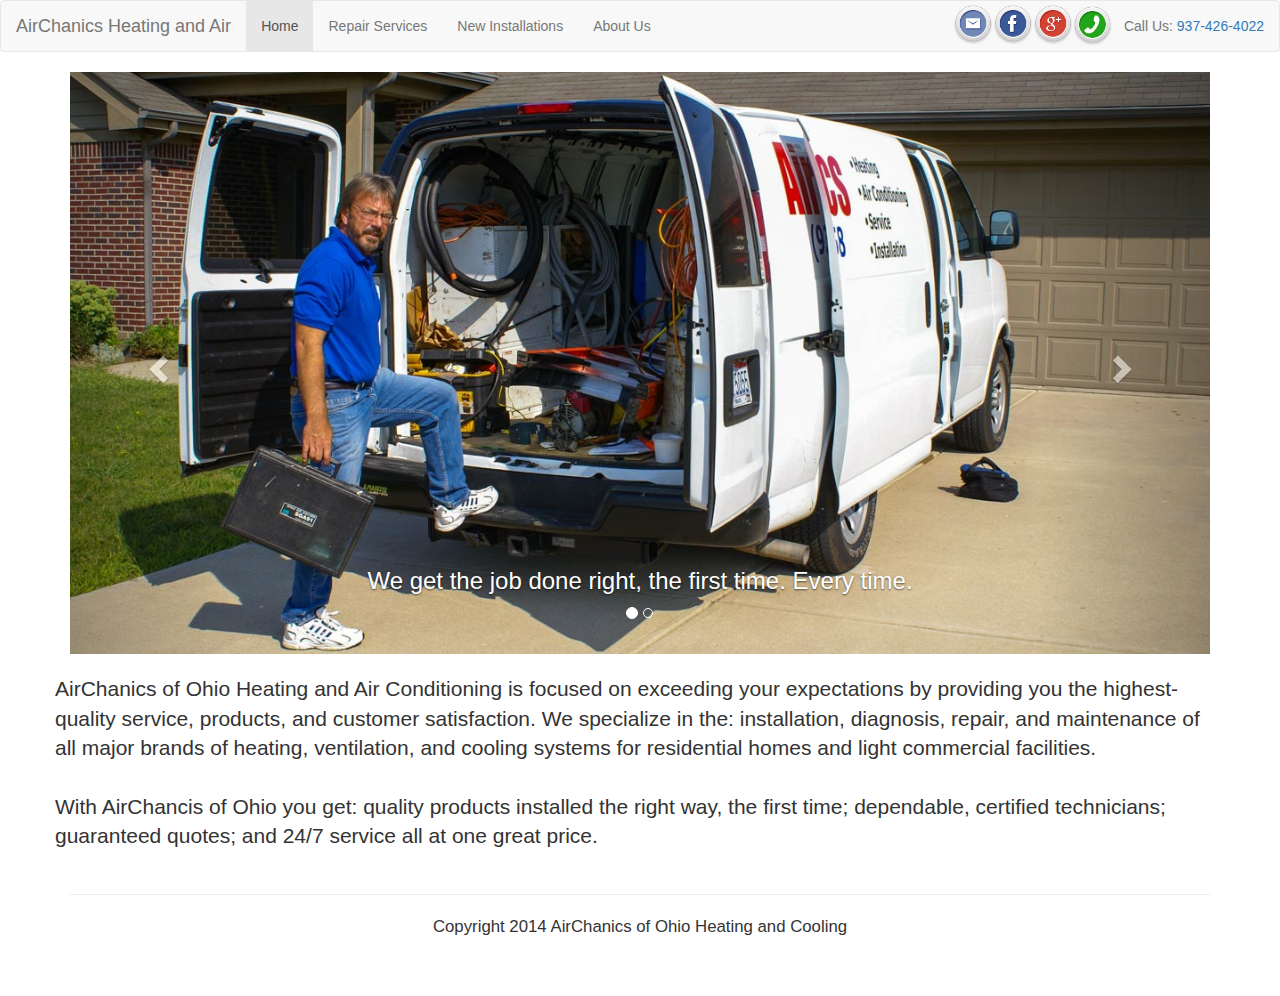
<file: index.html>
<!DOCTYPE html>
<html lang="en">
<head>
   <title>AirChanics of Ohio - Home</title>
   <meta name="description" content="AirChanics of Ohio - Dayton, OH. Heating and Air Conditioning Specialists">
   <meta name="keywords" content="AirChanics of Ohio, Dayton, OH
AirChanics
Heating and Cooling
Heating &amp; Cooling
Heating and Air Conditioning
Heating &amp; Air Conditioning
Goodman
Amana
Bryant
Carrier
Trane
heating
cooling
air conditioning
heat
furnace
furnaces
conditioners
install
repair
HVAC
AirChanics of Ohio
Dayton
OH
AirChanics Heating and Cooling
Beavercreek
Centerville
Springfield
McAfee">
   <meta http-equiv="content-type" content="text/html;charset=UTF-8">
   <script src="http://ajax.googleapis.com/ajax/libs/jquery/1.10.2/jquery.min.js"></script>
   <link rel="stylesheet" href="http://netdna.bootstrapcdn.com/bootstrap/3.0.3/css/bootstrap.min.css">
   <link rel="stylesheet" type="text/css" href="style.css">
   <script src="http://netdna.bootstrapcdn.com/bootstrap/3.0.3/js/bootstrap.min.js"></script>
   <meta name="viewport" content="width=device-width, initial-scale=1.0">

    <script>
      (function(i,s,o,g,r,a,m){i['GoogleAnalyticsObject']=r;i[r]=i[r]||function(){
         (i[r].q=i[r].q||[]).push(arguments)},i[r].l=1*new Date();a=s.createElement(o),
            m=s.getElementsByTagName(o)[0];a.async=1;a.src=g;m.parentNode.insertBefore(a,m)
      })(window,document,'script','//www.google-analytics.com/analytics.js','ga');
      ga('create', 'UA-35510225-3', 'airchanicshvac.com');
      ga('send', 'pageview');
   </script>
</head>
<body>
   <nav class="navbar navbar-default" role="navigation">
     <div class="navbar-header">
       <button type="button" class="navbar-toggle" data-toggle="collapse" data-target="#bs-example-navbar-collapse-1">
         <span class="sr-only">Toggle navigation</span>
         <span class="icon-bar"></span>
         <span class="icon-bar"></span>
         <span class="icon-bar"></span>
       </button>
       <a class="navbar-brand" href="index.html">AirChanics Heating and Air</a>
     </div>

     <div class="collapse navbar-collapse" id="bs-example-navbar-collapse-1">
       <ul class="nav navbar-nav">
         <li class="active"><a href="index.html">Home</a></li>
         <li><a href="repair.html">Repair Services</a></li>
         <li><a href="new.html">New Installations</a></li>
         <li><a href="about.html">About Us</a></li>
       </ul>
      <ul class="nav navbar-nav navbar-right">
         <li><a class="icon-link" href="mailto:airchanics@gmail.com" style="padding:0;"><img class="icon" src="email.png" alt="Email"></a></li>
         <li><a class="icon-link" href="http://www.facebook.com/airchanicsofohio" target="_blank" style="padding:0;"><img class="icon" src="facebook.png" alt="Facebook"></a></li>
         <li><a href="https://plus.google.com/107964912891951329356" target="_blank" style="padding:0;"><img class="icon" src="googleplus.png" alt="Google+"></a></li>
         <li><img class="icon" src="phone.png" alt="Phone"></li>
         <li><p class="navbar-text">Call Us: <a id="tel-link" href="tel:937-426-4022">937-426-4022</a></p></li>
      </ul>
     </div>
   </nav>

   <div class="container">
      <div id="carousel-example-generic" class="carousel slide" data-ride="carousel">
        <!-- Indicators -->
        <ol class="carousel-indicators">
          <li data-target="#carousel-example-generic" data-slide-to="0" class="active"></li>
          <li data-target="#carousel-example-generic" data-slide-to="1"></li>
        </ol>

        <!-- Wrapper for slides -->
        <div class="carousel-inner">
          <div class="item active">
            <img src="AirChanics-036.jpg" alt="Image cannot be displayed.">
            <div class="carousel-caption">
               <h3>We get the job done right, the first time. Every time.</h3>
            </div>
          </div>

          <div class="item">
            <img src="AirChanics-077.jpg" alt="Image cannot be displayed.">
            <div class="carousel-caption">
               <h3>We strive for customer satisfaction.</h3>
            </div>
          </div>
        </div>
        <a class="left carousel-control" href="#carousel-example-generic" data-slide="prev">
          <span class="glyphicon glyphicon-chevron-left"></span>
        </a>
        <a class="right carousel-control" href="#carousel-example-generic" data-slide="next">
          <span class="glyphicon glyphicon-chevron-right"></span>
        </a>
      </div>
      <br>
      <div class="row">
         <div class="span6 offset4">
            <p class="lead">AirChanics of Ohio Heating and Air Conditioning is focused on exceeding your expectations by providing you the highest-quality service, products, and customer satisfaction. We specialize in the: installation, diagnosis, repair, and maintenance of all major brands of heating, ventilation, and cooling systems for residential homes and light commercial facilities.
            <br><br>
            With AirChancis of Ohio you get: quality products installed
            the right way, the first time; dependable, certified technicians; guaranteed quotes; and 24/7 service all at one great price.</p>
         </div>
      </div>

      <div class="footer">
         <hr><p>Copyright 2014 AirChanics of Ohio Heating and Cooling</p>
      </div>
   </div>

   <script type="text/javascript">
    var _gaq = _gaq || [];
    _gaq.push(['_setAccount', 'UA-35510225-3']);
    _gaq.push(['_trackPageview']);

    (function() {
      var ga = document.createElement('script'); ga.type = 'text/javascript'; ga.async = true;
      ga.src = ('https:' == document.location.protocol ? 'https://ssl' : 'http://www') + '.google-analytics.com/ga.js';
      var s = document.getElementsByTagName('script')[0]; s.parentNode.insertBefore(ga, s);
    })();
  </script>
</body>
</html>
</file>
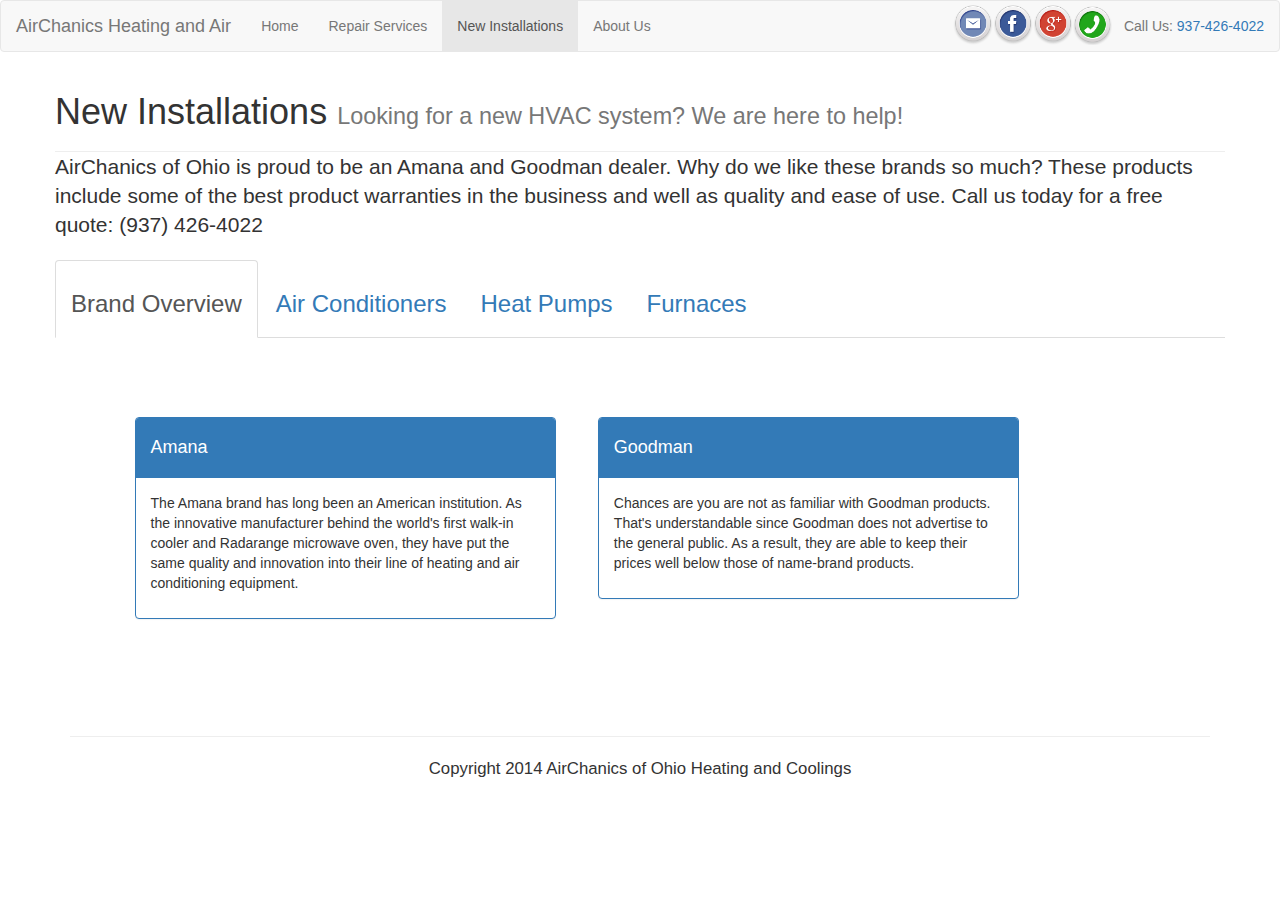
<file: new.html>
<!DOCTYPE html>
<html lang="en">
<head>
   <title>AirChanics of Ohio - New Installations</title>
   <meta name="description" content="AirChanics of Ohio Heating and Air Conditioning is focused on exceeding your expectations by providing you the highest-quality service, products, and customer satisfaction. We specialize in the: installation, diagnosis, repair, and maintenance of all major brands of heating, ventilation, and cooling systems for residential homes and light commercial facilities. AirChanics of Ohio, Dayton, OH AirChanics Heating and Cooling Heating & Cooling Heating and Air Conditioning Heating & Air Conditioning Goodman Amana Bryant Carrier Trane">
   <meta name="keywords" content="AirChanics of Ohio, Dayton, OH
AirChanics
Heating and Cooling
Heating &amp; Cooling
Heating and Air Conditioning
Heating &amp; Air Conditioning
Goodman
Amana
Bryant
Carrier
Trane
heating
cooling
air conditioning
heat
furnace
furnaces
conditioners
install
repair
HVAC
AirChanics of Ohio
Dayton
OH
AirChanics Heating and Cooling
Beavercreek
Centerville
Springfield
McAfee">
   <meta http-equiv="content-type" content="text/html;charset=UTF-8">
   <script src="http://ajax.googleapis.com/ajax/libs/jquery/1.10.2/jquery.min.js"></script>
   <link rel="stylesheet" href="http://netdna.bootstrapcdn.com/bootstrap/3.0.3/css/bootstrap.min.css">
   <link rel="stylesheet" type="text/css" href="style.css">
   <script src="http://netdna.bootstrapcdn.com/bootstrap/3.0.3/js/bootstrap.min.js"></script>
   <meta name="viewport" content="width=device-width, initial-scale=1.0">

   <script type="text/javascript">
      var def = {
         SEER: 'SEER is the Seasonal Energy Efficiency Ratio. Central air conditioners are rated according to their seasonal energy efficiency ratio (SEER). SEER indicates the relative amount of energy needed to provide a specific cooling output. Many older systems have SEER ratings of 6 or less. The minimum SEER allowed today is 13. Look for the ENERGY STAR&reg; label for central air conditioners with SEER ratings of 13 or greater, but consider using air conditioning equipment with higher SEER ratings for greater energy savings.',
         AFUE: 'AFUE stands for Annual Fuel Utilization Efficiency. Specifically, AFUE is the ratio of annual heat output of the furnace or boiler compared to the total annual fossil fuel energy consumed by a furnace or boiler. An AFUE of 90% means that 90% of the energy in the fuel becomes heat for the home and the other 10% escapes up the chimney and elsewhere. AFUE doesn\'t include the heat losses of the duct system or piping, which can be as much as 35% of the energy for output of the furnace when ducts are located in the attic, garage, or other partially conditioned or unconditioned space. When choosing a furnace system, the higher the AFUE rating the better.',
         HSPF: 'HSPF stands for Heating Seasonal Performance Factor. Similar to SEER and AFUE, a higher HSPF rating corresponds to greater efficiency. This translates into greater energy savings.',
         HVAC: 'HVAC stands for Heating Ventilation and Air Conditioning.'
      }

      $(document).ready(function(){
         $("#type-tabs li a").click(function(e){
            e.preventDefault();
            $(this).tab('show');
         });

         $("a[rel=popover]").each(function(){
            $(this).popover({
               placement: 'auto',
               html: true,
               trigger: 'hover',
               content: def[this.textContent],
               title: this.textContent
            });
         });
      });
   </script>

   <script>
      (function(i,s,o,g,r,a,m){i['GoogleAnalyticsObject']=r;i[r]=i[r]||function(){
         (i[r].q=i[r].q||[]).push(arguments)},i[r].l=1*new Date();a=s.createElement(o),
            m=s.getElementsByTagName(o)[0];a.async=1;a.src=g;m.parentNode.insertBefore(a,m)
      })(window,document,'script','//www.google-analytics.com/analytics.js','ga');
      ga('create', 'UA-35510225-3', 'airchanicshvac.com');
      ga('send', 'pageview');
   </script>
</head>
<body>
   <nav class="navbar navbar-default" role="navigation">
      <div class="navbar-header">
         <button type="button" class="navbar-toggle" data-toggle="collapse" data-target="#bs-example-navbar-collapse-1">
            <span class="sr-only">Toggle navigation</span>
            <span class="icon-bar"></span>
            <span class="icon-bar"></span>
            <span class="icon-bar"></span>
         </button>
         <a class="navbar-brand" href="index.html">AirChanics Heating and Air</a>
      </div>

      <div class="collapse navbar-collapse" id="bs-example-navbar-collapse-1">
         <ul class="nav navbar-nav">
            <li><a href="index.html">Home</a></li>
            <li><a href="repair.html">Repair Services</a></li>
            <li class="active"><a href="new.html">New Installations</a></li>
            <li><a href="about.html">About Us</a></li>
         </ul>
         <ul class="nav navbar-nav navbar-right">
            <li><a class="icon-link" href="mailto:airchanics@gmail.com" style="padding:0;"><img class="icon" src="email.png" alt="Email"></a></li>
            <li><a class="icon-link" href="http://www.facebook.com/airchanicsofohio" target="_blank" style="padding:0;"><img class="icon" src="facebook.png" alt="Facebook"></a></li>
            <li><a href="https://plus.google.com/107964912891951329356" target="_blank" style="padding:0;"><img class="icon" src="googleplus.png" alt="Google+"></a></li>
            <li><img class="icon" src="phone.png" alt="Phone"></li>
            <li><p class="navbar-text">Call Us: <a id="tel-link" href="tel:937-426-4022">937-426-4022</a></p></li>
         </ul>
      </div>
   </nav>
   <div class="container">
      <div class="row">
         <div class="page-header no-margin">
            <h1>New Installations <small>Looking for a new HVAC system? We are here to help!</small> </h1>
         </div>
         <p class="lead">AirChanics of Ohio is proud to be an Amana and Goodman dealer. Why do we like these brands so much? These products include some of the best product warranties in the business and well as quality and ease of use. Call us today for a free quote: (937) 426-4022</p>

         <ul class="nav nav-tabs" id="type-tabs">
            <li class="active"><a href="#overview" data-toggle="tab"><h3>Brand Overview</h3></a></li>
            <li><a href="#ac" data-toggle="tab"><h3>Air Conditioners</h3></a></li>
            <li><a href="#heat-pump" data-toggle="tab"><h3>Heat Pumps</h3></a></li>
            <li><a href="#furnace" data-toggle="tab"><h3>Furnaces</h3></a></li>
         </ul>
         <div class="tab-content">
            <div class="tab-pane fade in active" id="overview">
               <br>
               <div id="overview-panel">
                  <div class="panel panel-primary pull-left" style="display:inline">
                     <div class="panel-heading"><h4>Amana</h4></div>
                     <div class="panel-body"><p>The Amana brand has long been an American institution. As the innovative manufacturer behind the world's first walk-in cooler and Radarange microwave oven, they have put the same quality and innovation into their line of heating and air conditioning equipment.</p></div>
                  </div>

                  <div class="panel panel-primary pull-left" style="display:inline">
                     <div class="panel-heading"><h4>Goodman</h4></div>
                     <div class="panel-body"><p>Chances are you are not as familiar with Goodman products. That's understandable since Goodman does not advertise to the general public. As a result, they are able to keep their prices well below those of name-brand products.</p></div>
                  </div>
               </div>
            </div>

            <div class="tab-pane fade" id="ac">
               <br>
               <div class="panel panel-primary">
                  <div class="panel-heading"><h3 class="no-margin">Amana</h3></div>
                  <div class="panel-body">
                     <div class="row">
                        <div class="col-md-8">
                           <h4>Overview</h4>
                           <p>Don&#39;t risk the loss of indoor comfort of your home. For long-lasting performance, we suggest you choose an Amana&reg; brand central air conditioning system in your home. Keep your home cool, lower your energy costs, and enjoy our best limited warranty protection for peace of mind. With the Amana&reg; brand reliable, long-lasting product performance is our top priority. We achieve that goal through superior craftsmanship and world-class manufacturing processes, which help ensure that Amana brand products are the best we can provide to you. To meet our high standards, our products go through our most rigorous quality assurance scrutiny.</p>
                        </div>
                        <img src="amana-ac.jpg" class="img-responsive col-md-2 col-md-offset-1" style="max-height:200px;" alt="Amana AC">
                     </div>
                     <h4>Features Offered</h4>
                     <ul>
                        <li>13 - 18 <a rel="popover">SEER</a></li>
                        <li>Lifetime Unit Replacement</li>
                        <li>Lifetime Compressor Limited Warranty</li>
                        <li>10 Year Parts Limited Warranty</li>
                        <li>R-410A Eco-friendly Refrigerant</li>
                     </ul>
                     <h4>Additional Information</h4>
                     <p>For additional information give us a call at: (937) 426-4022. You can also visit the manufacturer's website to learn more about Amana air conditioners: <a href="http://www.amana-hac.com/Products/AirConditioners/tabid/1538/Default.aspx" target="_blank">About Amana Air Conditioners</a></p>
                  </div>
               </div>

               <div class="panel panel-primary">
                  <div class="panel-heading"><h3 class="no-margin">Goodman</h3></div>
                  <div class="panel-body">
                     <div class="row">
                        <div class="col-md-8">
                           <h4>Overview</h4>
                           <p>The Goodman brand has a central air conditioning system that is perfect for your home - at a refreshingly affordable price. Even on the hottest days of the year, you can keep your home cool and comfortable while enjoying low energy costs with a high-efficiency Goodman brand air conditioner. Don't choose between affordability, durability, and optimum cooling comfort.  Install a Goodman brand air conditioner and get all three - and what we believe to be the best warranty protection in the heating and cooling industry. As you review the various Goodman brand air conditioners, remember that higher <a rel="popover">SEER</a> numbers reflect the most energy-efficient systems. All Goodman brand air conditioners come with outstanding warranty coverage.</p>
                        </div>
                        <img src="goodman-ac.jpg" class="col-md-2 col-md-offset-1" alt="Goodman AC">
                     </div>
                     <h4>Features Offered</h4>
                     <ul>
                        <li>13 - 18 <a rel="popover">SEER</a></li>
                        <li>Lifetime Compressor Limited Warranty</li>
                        <li>10 Year Unit Replacement Warranty</li>
                        <li>10 Year Parts Limited Warranty</li>
                        <li>R-410A Eco-friendly Refrigerant</li>
                     </ul>
                     <h4>Additional Information</h4>
                     <p>For additional information give us a call at: (937) 426-4022. You can also visit the manufacturer's website to learn more about Goodman air conditioners: <a href="http://www.goodmanmfg.com/ResidentialProducts/AirConditioners/tabid/1307/Default.aspx" target="_blank">About Goodman Air Conditioners</a></p>
                  </div>
               </div>
            </div>

            <div class="tab-pane fade" id="heat-pump">
               <br>
               <div class="panel panel-primary">
                  <div class="panel-heading"><h3 class="no-margin">Amana</h3></div>
                  <div class="panel-body">
                     <div class="row">
                        <div class="col-md-8">
                           <h4>Overview</h4>
                           <p>Premium Durability, Efficiency, Reliability, and Performance You Can Trust. Amana&reg; brand heat pumps are designed to provide both cooling and heating indoor comfort from a single unit. With the Amana&reg; brand reliable, long-lasting product performance is our top priority. We achieve that goal through superior craftsmanship and world-class manufacturing processes, which help ensure that Amana&reg; brand products are the best we can provide to you. To meet our high standards, our products go through our most rigorous quality-assurance scrutiny. And, be certain to compare our outstanding limited warranties on all Amana brand heat pumps. For the greatest energy efficiency savings, select a heat pump system with the highest <a rel="popover">SEER</a> and <a rel="popover">HSPF</a> ratings.</p>
                        </div>
                        <img src="amana-heat-pump.jpg" class="img-responsive col-md-2 col-md-offset-1" style="max-height:200px;" alt="Amana Heat Pump">
                     </div>
                     <h4>Features Offered</h4>
                     <ul>
                        <li>13 - 18 <a rel="popover">SEER</a></li>
                        <li>Lifetime Unit Replacement Limited Warranty</li>
                        <li>Lifetime Compressor Limited Warranty</li>
                        <li>10 Year Parts Limited Warranty</li>
                        <li>R-410A Eco-friendly Refrigerant</li>
                     </ul>
                     <h4>Additional Information</h4>
                     <p>For additional information give us a call at: (937) 426-4022. You can also visit the manufacturer's website to learn more about Amana heat pumps: <a href="http://www.amana-hac.com/Products/HeatPumps/OurHeatPumpFeatures/tabid/1883/Default.aspx" target="_blank">About Amana Heat Pumps</a></p>
                  </div>
               </div>

               <div class="panel panel-primary">
                  <div class="panel-heading"><h3 class="no-margin">Goodman</h3></div>
                  <div class="panel-body">
                     <div class="row">
                        <div class="col-md-8">
                           <h4>Overview</h4>
                           <p>Enjoy year-round indoor comfort with a Goodman&reg; brand heat pump. These units provide both cooling and heating comfort from a single system. High-efficiency heat pumps can lower the cost of keeping your home completely comfortable all year. The Goodman brand offers a full line of heat pump systems so you are certain to find the perfect system to fit your budget. Plus you will get comfort from what we believe to be the best warranty protection in the heating and cooling industry. For the greatest energy-efficiency savings, select a heat pump system with the highest <a rel="popover">SEER</a> and <a rel="popover">HSPF</a> ratings.</p>
                        </div>
                        <img src="goodman-heat-pump.jpg" class="img-responsive col-md-2 col-md-offset-1" alt="Goodman Heat Pump">
                     </div>
                     <h4>Features Offered</h4>
                     <ul>
                        <li>13 - 18 <a rel="popover">SEER</a></li>
                        <li>Lifetime Compressor Warranty</li>
                        <li>10 Year Replacement Limited Warranty</li>
                        <li>10 Year Parts Limited Warranty</li>
                        <li>R-410A Eco-friendly Refrigerant</li>
                     </ul>
                     <h4>Additional Information</h4>
                     <p>For additional information give us a call at: (937) 426-4022. You can also visit the manufacturer's website to learn more about Goodman heat pumps: <a href="http://www.goodmanmfg.com/ResidentialProducts/HeatPumps/OurHeatPumpFeatures/tabid/1882/Default.aspx" target="_blank">About Goodman Heat Pumps</a></p>
                  </div>
               </div>
            </div>

            <div class="tab-pane fade" id="furnace">
               <br>
               <div class="panel panel-primary">
                  <div class="panel-heading"><h3 class="no-margin">Amana</h3></div>
                  <div class="panel-body">
                     <div class="row">
                        <div class="col-md-8">
                           <h4>Overview</h4>
                           <p>With the Amana&reg; brand reliable, long-lasting product performance is our top priority. We achieve that goal through superior craftsmanship and world-class manufacturing processes, which help ensure that Amana brand products are the best we can provide to you. To meet our high standards, our products go through our most rigorous quality assurance scrutiny. Our engineers are constantly improving each Amana brand product by incorporating the very latest in technology, design and efficiency.<br><br>
                           The full line of Amana&reg; brand gas furnaces use a unique, award-winning primary heat exchanger design that continues to set reliability records in our testing laboratory.<br><br>
                           Modulating Gas Furnaces feature self-calibrating gas valves that allow modulating performance from 35% to 100% and offer outstanding levels of comfort, efficiency, and quiet performance.<br><br>
                           Variable-Speed Gas Furnaces quickly, quietly, and efficiently deliver outstanding levels of warm comfort and reliability.<br><br>
                           Multi-Speed Gas Furnaces offer reliable performance and time-tested durability and are designed to deliver quiet performance.</p>
                        </div>
                        <img src="amana-furnace.gif" class="col-md-2 col-md-offset-1 img-responsive" alt="Amana Furnace">
                     </div>
                     <h4>Features Offered</h4>
                     <ul>
                        <li>80% - 96% <a rel="popover">AFUE</a> Performance</li>
                        <li>Lifetime Unit Replacement Limited Warranty</li>
                        <li>10 Year Parts Limited Warranty</li>
                        <li>SureStart&reg; Technology</li>
                        <li>Million-Air&reg; Heat Exchanger</li>
                        <li>ComfortNet&trade; Compatible</li>
                     </ul>
                     <h4>Additional Information</h4>
                     <p>For additional information give us a call at: (937) 426-4022. You can also visit the manufacturer's website to learn more about Amana furnaces: <a href="http://www.amana-hac.com/Products/GasFurnaces/AboutOurFurnaces/tabid/1865/Default.aspx" target="_blank">About Amana Furnaces</a></p>
                  </div>
               </div>

               <div class="panel panel-primary">
                  <div class="panel-heading"><h3 class="no-margin">Goodman</h3></div>
                  <div class="panel-body">
                     <div class="row">
                        <div class="col-md-8">
                           <h4>Overview</h4>
                           <p>Goodman brand gas furnaces can deliver warm, money-saving indoor comfort year after year to your home. Variable and multi-speed furnaces can provide enhanced indoor comfort by slowly ramping up to your thermostat setting rather than simply turning on at full speed. This alleviates the ‘cold air blow’ often associated with single-speed furnaces. Choose from a full line of Goodman brand gas furnaces that we believe offer the best warranty protection in the heating and cooling industry. To find a gas furnace that delivers maximum energy efficiency and savings, select a unit with the highest <a rel="popover">AFUE</a> rating.</p>
                        </div>
                        <img src="goodman-furnace.jpg" class="col-md-2 col-md-offset-1 img-responsive" alt="Goodman Furnace">
                     </div>
                     <h4>Features Offered</h4>
                     <ul>
                        <li>80% - 96% <a rel="popover">AFUE</a> Performance</li>
                        <li>Lifetime Heat Exchange Limited warranty</li>
                        <li>10 Year Unit Replacement Warranty Limited Warranty</li>
                        <li>10 Year Parts Limited Warranty</li>
                        <li>ComfortNet&trade; Compatible</li>
                     </ul>
                     <h4>Additional Information</h4>
                     <p>For additional information give us a call at: (937) 426-4022. You can also visit the manufacturer's website to learn more about Goodman furnaces: <a href="http://www.goodmanmfg.com/ResidentialProducts/GasFurnaces/AboutOurFurnaces/tabid/1854/Default.aspx" target="_blank">About Goodman Furnaces</a></p>
                  </div>
               </div>
            </div>
         </div>
      </div>

      <div class="footer">
         <hr><p>Copyright 2014 AirChanics of Ohio Heating and Coolings</p>
      </div>
   </div>

   <script type="text/javascript">
     var _gaq = _gaq || [];
     _gaq.push(['_setAccount', 'UA-35510225-3']);
     _gaq.push(['_trackPageview']);

     (function() {
         var ga = document.createElement('script'); ga.type = 'text/javascript'; ga.async = true;
         ga.src = ('https:' == document.location.protocol ? 'https://ssl' : 'http://www') + '.google-analytics.com/ga.js';
         var s = document.getElementsByTagName('script')[0]; s.parentNode.insertBefore(ga, s);
     })();
   </script>
</body>
</html>
</file>
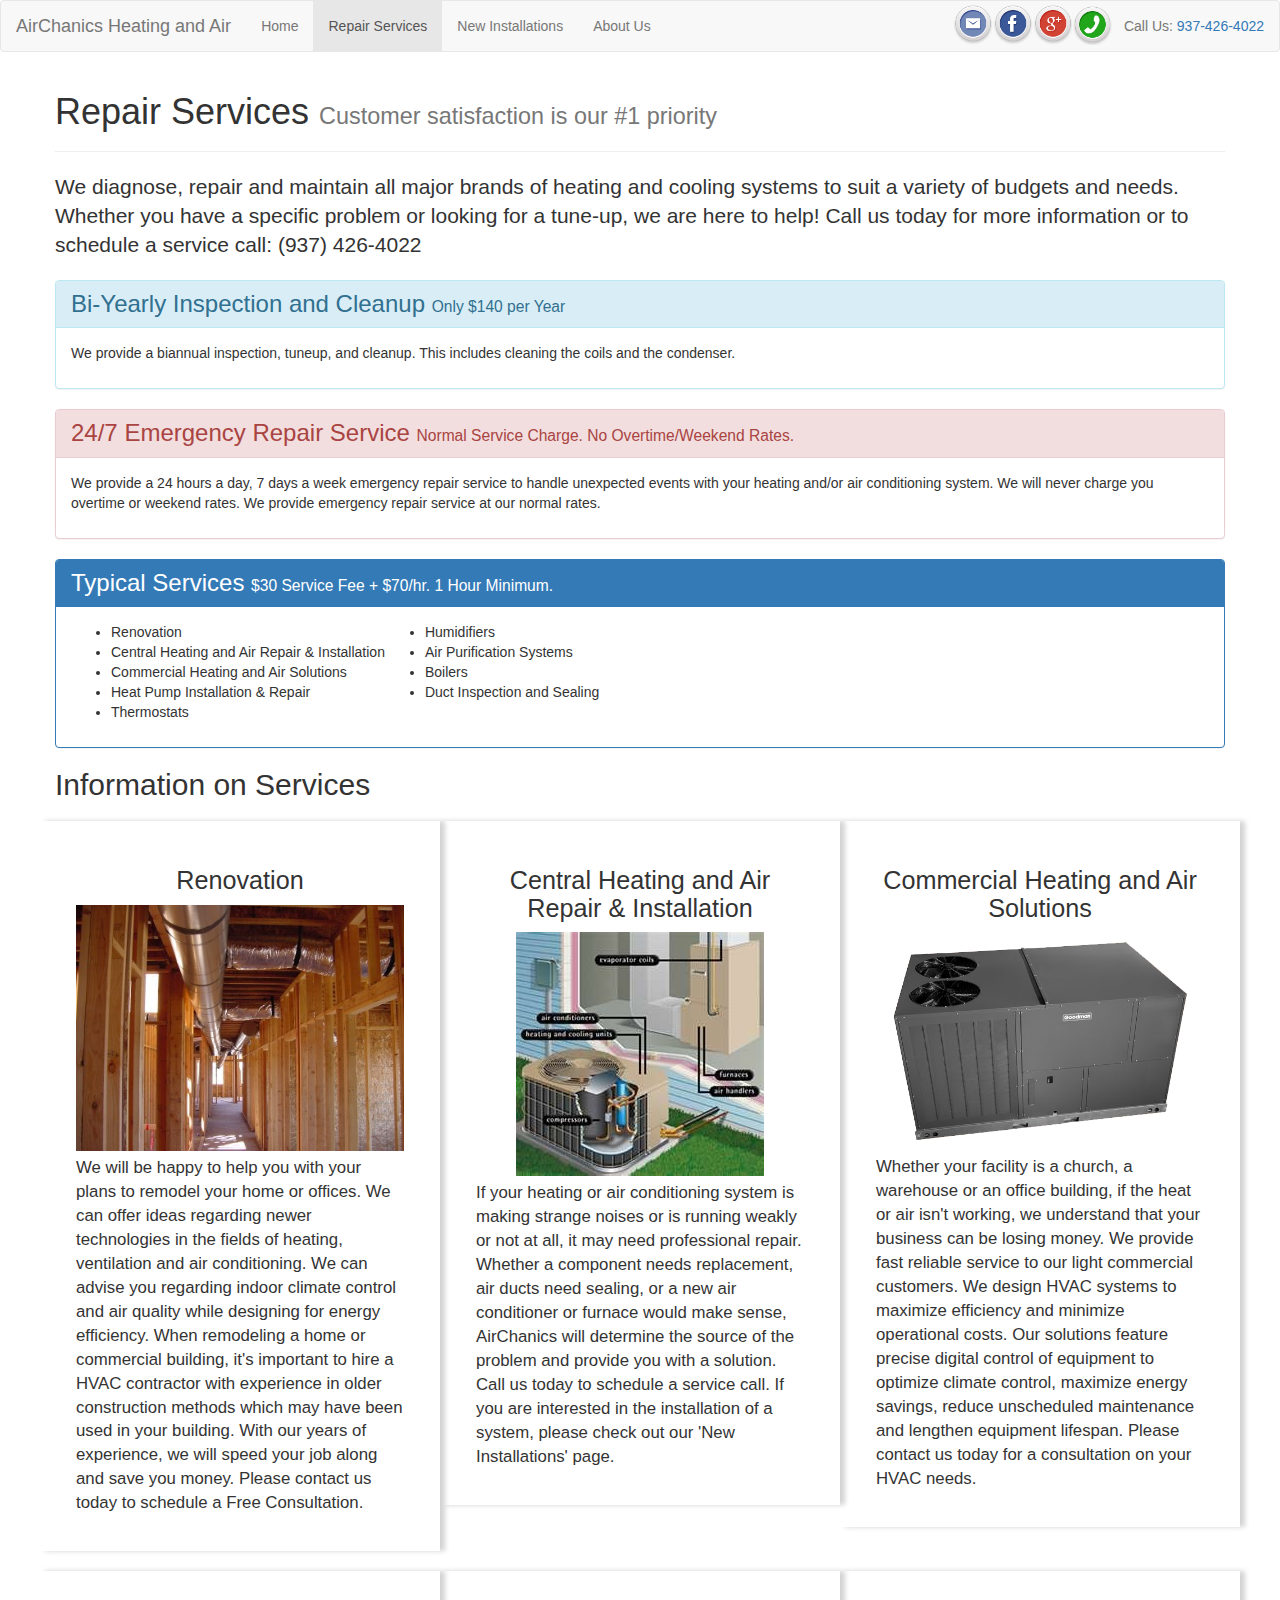
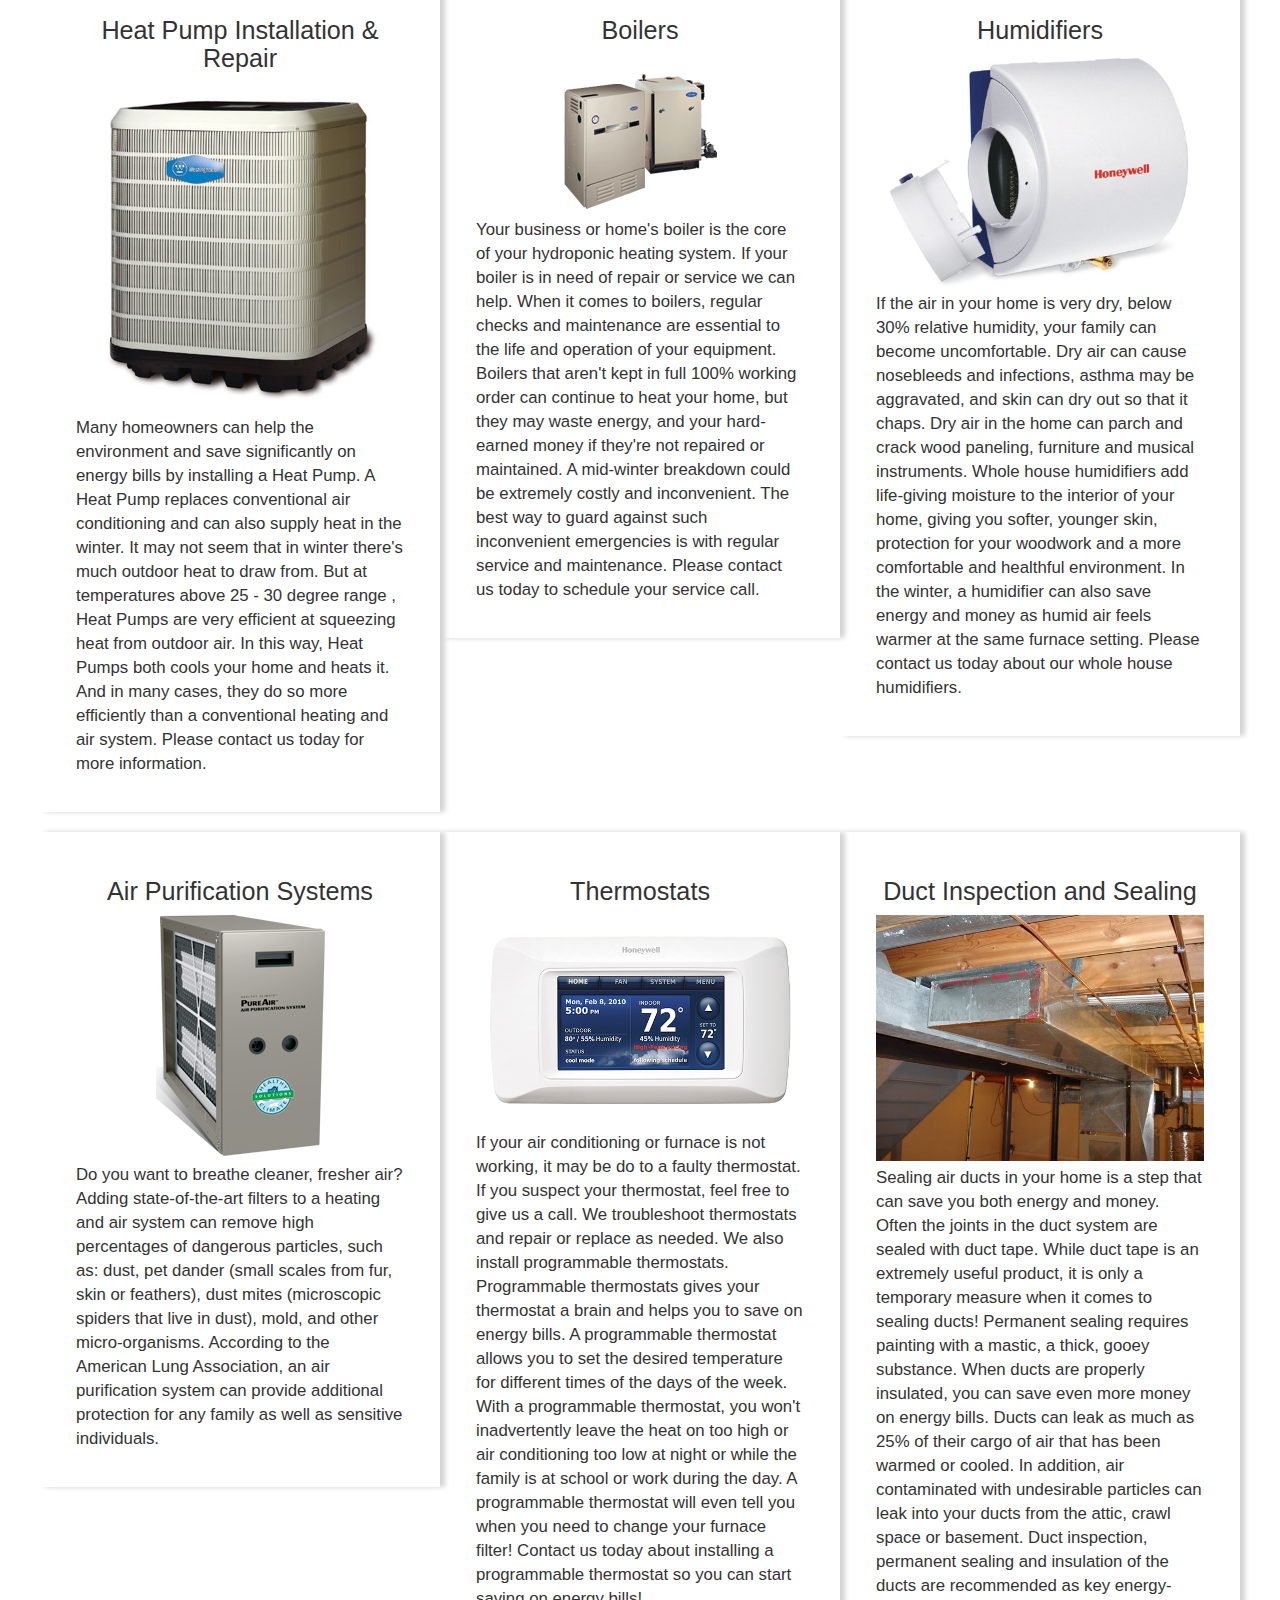
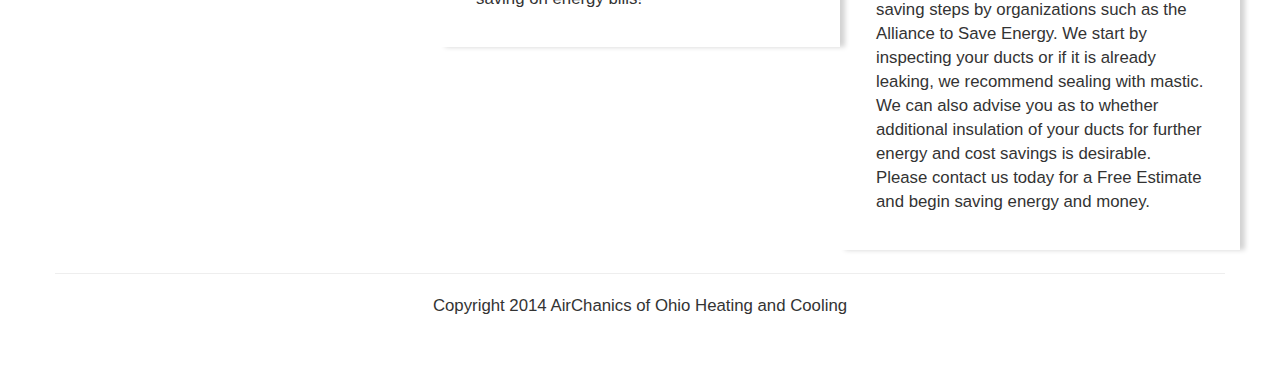
<file: repair.html>
<!DOCTYPE html>
<html lang="en">
<head>
   <title>AirChanics of Ohio - Repairs</title>
   <meta name="description" content="AirChanics of Ohio Heating and Air Conditioning is focused on exceeding your expectations by providing you the highest-quality service, products, and customer satisfaction. We specialize in the: installation, diagnosis, repair, and maintenance of all major brands of heating, ventilation, and cooling systems for residential homes and light commercial facilities.">
   <meta name="keywords" content="AirChanics of Ohio, Dayton, OH
AirChanics
Heating and Cooling
Heating &amp; Cooling
Heating and Air Conditioning
Heating &amp; Air Conditioning
Goodman
Amana
Bryant
Carrier
Trane
heating
cooling
air conditioning
heat
furnace
furnaces
conditioners
install
repair
HVAC
AirChanics of Ohio
Dayton
OH
AirChanics Heating and Cooling
Beavercreek
Centerville
Springfield
McAfee">
   <meta http-equiv="content-type" content="text/html;charset=UTF-8">
   <script src="http://ajax.googleapis.com/ajax/libs/jquery/1.10.2/jquery.min.js"></script>
   <link rel="stylesheet" href="http://netdna.bootstrapcdn.com/bootstrap/3.0.3/css/bootstrap.min.css">
   <link rel="stylesheet" type="text/css" href="style.css">
   <script src="http://netdna.bootstrapcdn.com/bootstrap/3.0.3/js/bootstrap.min.js"></script>
   <meta name="viewport" content="width=device-width, initial-scale=1.0">

   <script>
      (function(i,s,o,g,r,a,m){i['GoogleAnalyticsObject']=r;i[r]=i[r]||function(){
         (i[r].q=i[r].q||[]).push(arguments)},i[r].l=1*new Date();a=s.createElement(o),
            m=s.getElementsByTagName(o)[0];a.async=1;a.src=g;m.parentNode.insertBefore(a,m)
      })(window,document,'script','//www.google-analytics.com/analytics.js','ga');
      ga('create', 'UA-35510225-3', 'airchanicshvac.com');
      ga('send', 'pageview');
   </script>
</head>
<body>
   <nav class="navbar navbar-default" role="navigation">
      <div class="navbar-header">
         <button type="button" class="navbar-toggle" data-toggle="collapse" data-target="#bs-example-navbar-collapse-1">
            <span class="sr-only">Toggle navigation</span>
            <span class="icon-bar"></span>
            <span class="icon-bar"></span>
            <span class="icon-bar"></span>
         </button>
         <a class="navbar-brand" href="index.html">AirChanics Heating and Air</a>
      </div>

      <div class="collapse navbar-collapse" id="bs-example-navbar-collapse-1">
         <ul class="nav navbar-nav">
            <li><a href="index.html">Home</a></li>
            <li class="active"><a href="repair.html">Repair Services</a></li>
            <li><a href="new.html">New Installations</a></li>
            <li><a href="about.html">About Us</a></li>
         </ul>
         <ul class="nav navbar-nav navbar-right">
            <li><a class="icon-link" href="mailto:airchanics@gmail.com" style="padding:0;"><img class="icon" src="email.png" alt="Email"></a></li>
            <li><a class="icon-link" href="http://www.facebook.com/airchanicsofohio" target="_blank" style="padding:0;"><img class="icon" src="facebook.png" alt="Facebook"></a></li>
            <li><a href="https://plus.google.com/107964912891951329356" target="_blank" style="padding:0;"><img class="icon" src="googleplus.png" alt="Google+"></a></li>
            <li><img class="icon" src="phone.png" alt="Phone"></li>
            <li><p class="navbar-text">Call Us: <a id="tel-link" href="tel:937-426-4022">937-426-4022</a></p></li>
         </ul>
      </div>
   </nav>

   <div class="container">
      <div class="row">
         <div class="page-header" style="margin-top:0;">
            <h1>Repair Services <small>Customer satisfaction is our #1 priority</small></h1>
         </div>

         <p class="lead">We diagnose, repair and maintain all major brands of heating and cooling systems to suit a variety of budgets and needs. Whether you have a specific problem or looking for a tune-up, we are here to help! Call us today for more information or to schedule a service call: (937) 426-4022</p>

         <div class="panel panel-info">
            <div class="panel-heading">
               <h3 style="margin:0;">Bi-Yearly Inspection and Cleanup <small style="color:inherit;">Only $140 per Year</small></h3>
            </div>
            <div class="panel-body"><p>We provide a biannual inspection, tuneup, and cleanup. This includes cleaning the coils and the condenser.</p></div>
         </div>

         <div class="panel panel-danger">
            <div class="panel-heading"><h3 style="margin:0;">24/7 Emergency Repair Service <small style="color:inherit;">Normal Service Charge. No Overtime/Weekend Rates.</small></h3></div>
            <div class="panel-body"><p>We provide a 24 hours a day, 7 days a week emergency repair service to handle unexpected events with your heating and/or air conditioning system. We will never charge you overtime or weekend rates. We provide emergency repair service at our normal rates.</p></div>
         </div>
         <div class="panel panel-primary">
            <div class="panel-heading"><h3 class="no-margin">Typical Services <small style="color:inherit;">$30 Service Fee + $70/hr. 1 Hour Minimum.</small></h3></div>
            <div class="panel-body">
               <ul class="service-list">
                  <li>Renovation</li>
                  <li>Central Heating and Air Repair &amp; Installation</li>
                  <li>Commercial Heating and Air Solutions</li>
                  <li>Heat Pump Installation &amp; Repair</li>
                  <li>Thermostats</li>
               </ul>
               <ul class="service-list">
                  <li>Humidifiers</li>
                  <li>Air Purification Systems</li>
                  <li>Boilers</li>
                  <li>Duct Inspection and Sealing</li>
               </ul>
            </div>
         </div>
         <h2 class="no-margin">Information on Services</h2>
         <br>
         <div class="row">
            <div class="col-md-4 repair-item">
               <h4>Renovation</h4>
               <img alt="Image Cannot be Loaded" src="duct-work.jpg" class="img-responsive">
               <p>We will be happy to help you with your plans to remodel your home or offices. We can offer ideas regarding newer technologies in the fields of heating, ventilation and air conditioning. We can advise you regarding indoor climate control and air quality while designing for energy efficiency. When remodeling a home or commercial building, it's important to hire a HVAC contractor with experience in older construction methods which may have been used in your building. With our years of experience, we will speed your job along and save you money. Please contact us today to schedule a Free Consultation.</p>
            </div>

            <div class="col-md-4 repair-item">
               <h4>Central Heating and Air Repair &amp; Installation</h4>
               <img alt="Image Cannot be Loaded" src="central.jpg" class="img-responsive">
               <p>If your heating or air conditioning system is making strange noises or is running weakly or not at all, it may need professional repair. Whether a component needs replacement, air ducts need sealing, or a new air conditioner or furnace would make sense, AirChanics will determine the source of the problem and provide you with a solution. Call us today to schedule a service call. If you are interested in the installation of a system, please check out our 'New Installations' page.</p>
            </div>

            <div class="col-md-4 repair-item">
               <h4>Commercial Heating and Air Solutions</h4>
               <img alt="Image Cannot be Loaded" src="commercial-hvac.png" class="img-responsive">
               <p>Whether your facility is a church, a warehouse or an office building, if the heat or air isn't working, we understand that your business can be losing money. We provide fast reliable service to our light commercial customers. We design HVAC systems to maximize efficiency and minimize operational costs. Our solutions feature precise digital control of equipment to optimize climate control, maximize energy savings, reduce unscheduled maintenance and lengthen equipment lifespan. Please contact us today for a consultation on your HVAC needs. </p>
            </div>
         </div>
         <br>
         <div class="row">
            <div class="col-md-4 repair-item">
               <h4>Heat Pump Installation &amp; Repair</h4>
               <img alt="Image Cannot be Loaded" src="heat-pump.jpg" class="img-responsive">
               <p>Many homeowners can help the environment and save significantly on energy bills by installing a Heat Pump. A Heat Pump replaces conventional air conditioning and can also supply heat in the winter. It may not seem that in winter there's much outdoor heat to draw from. But at temperatures above 25 - 30 degree range , Heat Pumps are very efficient at squeezing heat from outdoor air. In this way, Heat Pumps both cools your home and heats it. And in many cases, they do so more efficiently than a conventional heating and air system. Please contact us today for more information.</p>
            </div>

            <div class="col-md-4 repair-item">
               <h4>Boilers</h4>
               <img alt="Image Cannot be Loaded" src="boiler.gif" class="img-responsive">
               <p>Your business or home's boiler is the core of your hydroponic heating system. If your boiler is in need of repair or service we can help. When it comes to boilers, regular checks and maintenance are essential to the life and operation of your equipment. Boilers that aren't kept in full 100% working order can continue to heat your home, but they may waste energy, and your hard-earned money if they're not repaired or maintained. A mid-winter breakdown could be extremely costly and inconvenient. The best way to guard against such inconvenient emergencies is with regular service and maintenance. Please contact us today to schedule your service call.</p>
            </div>

            <div class="col-md-4 repair-item">
               <h4>Humidifiers</h4>
               <img alt="Image Cannot be Loaded" src="humidifier.jpg" class="img-responsive">
               <p>If the air in your home is very dry, below 30% relative humidity, your family can become uncomfortable. Dry air can cause nosebleeds and infections, asthma may be aggravated, and skin can dry out so that it chaps. Dry air in the home can parch and crack wood paneling, furniture and musical instruments. Whole house humidifiers add life-giving moisture to the interior of your home, giving you softer, younger skin, protection for your woodwork and a more comfortable and healthful environment. In the winter, a humidifier can also save energy and money as humid air feels warmer at the same furnace setting. Please contact us today about our whole house humidifiers.</p>
            </div>
         </div>
         <br>
         <div class="row">
            <div class="col-md-4 repair-item">
               <h4>Air Purification Systems</h4>
               <img alt="Image Cannot be Loaded" src="purifier.png" class="img-responsive">
               <p>Do you want to breathe cleaner, fresher air? Adding state-of-the-art filters to a heating and air system can remove high percentages of dangerous particles, such as: dust, pet dander (small scales from fur, skin or feathers), dust mites (microscopic spiders that live in dust), mold, and other micro-organisms. According to the American Lung Association, an air purification system can provide additional protection for any family as well as sensitive individuals.</p>
            </div>

            <div class="col-md-4 repair-item">
               <h4>Thermostats</h4>
               <img alt="Image Cannot be Loaded" src="thermostat.png" class="img-responsive">
               <p>If your air conditioning or furnace is not working, it may be do to a faulty thermostat. If you suspect your thermostat, feel free to give us a call. We troubleshoot thermostats and repair or replace as needed. We also install programmable thermostats. Programmable thermostats gives your thermostat a brain and helps you to save on energy bills. A programmable thermostat allows you to set the desired temperature for different times of the days of the week. With a programmable thermostat, you won't inadvertently leave the heat on too high or air conditioning too low at night or while the family is at school or work during the day. A programmable thermostat will even tell you when you need to change your furnace filter! Contact us today about installing a programmable thermostat so you can start saving on energy bills! </p>
            </div>

            <div class="col-md-4 repair-item">
               <h4>Duct Inspection and Sealing</h4>
               <img alt="Image Cannot be Loaded" src="duct-sealing.jpg" class="img-responsive">
               <p>Sealing air ducts in your home is a step that can save you both energy and money. Often the joints in the duct system are sealed with duct tape. While duct tape is an extremely useful product, it is only a temporary measure when it comes to sealing ducts! Permanent sealing requires painting with a mastic, a thick, gooey substance. When ducts are properly insulated, you can save even more money on energy bills. Ducts can leak as much as 25% of their cargo of air that has been warmed or cooled. In addition, air contaminated with undesirable particles can leak into your ducts from the attic, crawl space or basement. Duct inspection, permanent sealing and insulation of the ducts are recommended as key energy-saving steps by organizations such as the Alliance to Save Energy. We start by inspecting your ducts or if it is already leaking, we recommend sealing with mastic. We can also advise you as to whether additional insulation of your ducts for further energy and cost savings is desirable. Please contact us today for a Free Estimate and begin saving energy and money.</p>
            </div>
         </div>

         <div class="footer">
            <hr><p>Copyright 2014 AirChanics of Ohio Heating and Cooling</p>
         </div>
      </div>
   </div>

   <script type="text/javascript">
      var _gaq = _gaq || [];
      _gaq.push(['_setAccount', 'UA-35510225-3']);
      _gaq.push(['_trackPageview']);

      (function() {
         var ga = document.createElement('script'); ga.type = 'text/javascript'; ga.async = true;
         ga.src = ('https:' == document.location.protocol ? 'https://ssl' : 'http://www') + '.google-analytics.com/ga.js';
         var s = document.getElementsByTagName('script')[0]; s.parentNode.insertBefore(ga, s);
      })();
   </script>
</body>
</html>
</file>
<file: style.css>
.footer {
   margin: 2% 0% 5% 0%;
   text-align: center;
   font-size: 1.2em;
   clear: both;
}

#overview-panel {
   overflow: auto;
   float: left;
   margin-bottom: 3%;
   padding: 5%;
}

#overview-panel .panel {
   float: left;
   width: 40%;
   margin: 0% 2%;
}

.icon {
   display: block;
   width: 40px;
   height: 40px;
   margin: 10%;
}

.icon-link{
   margin: 0;
   padding: 0;
}

.list-group-item {
   width: 20%;
   float: left;
   margin: 1% 2%;
}

.item-list {
   overflow: auto;
   width: 100%;
}

.repair-item {
   padding: 3%;
   box-shadow: lightgray 5px 0px 5px;
}

.repair-item h4 {
   text-align: center;
   font-size: 1.8em;
}

.repair-item img {
   max-height: 18%;
   margin-left: auto;
   margin-right: auto;
}

.repair-item p {
   margin: 5px 0 0 0;
   font-size: 1.2em;
}

.no-padding {
   padding: 0;
}

.no-margin {
   margin: 0;
}

.service-list {
   float: left;
   margin-right: 10;
}
</file>
